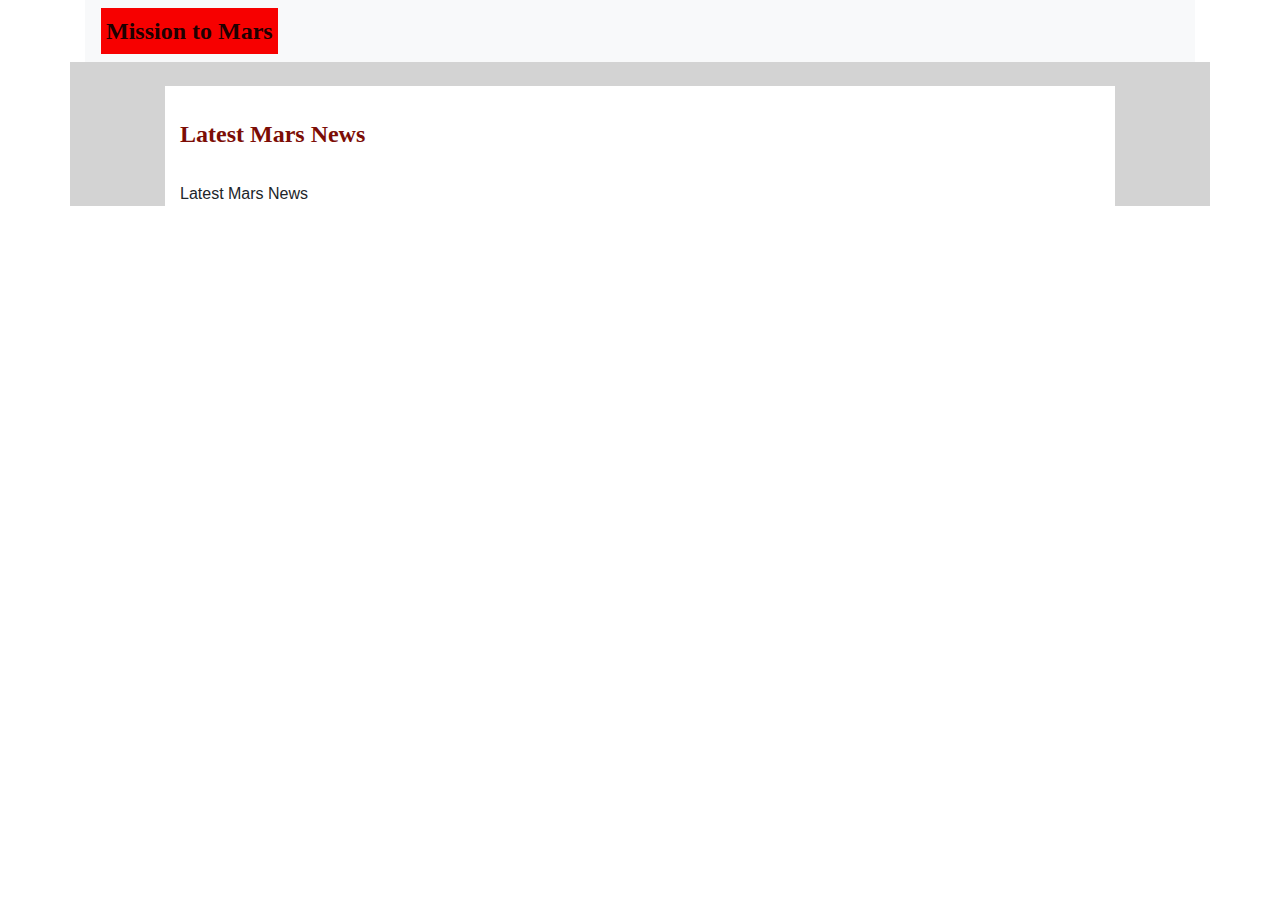
<file: Missions_to_Mars/index.html>
<!DOCTYPE html>
<html lang="en">

<head>
  <meta charset="UTF-8">
  <title>Mars Information</title>
  <link rel="stylesheet" href="https://stackpath.bootstrapcdn.com/bootstrap/4.3.1/css/bootstrap.min.css" integrity="sha384-ggOyR0iXCbMQv3Xipma34MD+dH/1fQ784/j6cY/iJTQUOhcWr7x9JvoRxT2MZw1T" crossorigin="anonymous">
  <link rel="stylesheet" href="style.css">
</head>

<body>
    <div class="container">
    <nav class="navbar navbar-expand-lg navbar-light bg-light">
        <a class="navbar-brand homebutton" href="landing.html">Mission to Mars</a>
      </nav>

        <div class="row">
            <div class="col-12 body">
                <br>
            </div>
        </div>


        <div class="row">
            <div class="col-1 body"></div>
            <div class="col-10 midtitlesmall">Latest Mars News</div>
            <div class="col-1 body"></div>
        </div>

        <div class="row">
            <div class="col-1 body"></div>
            <div class="col-10 midtitle">Latest Mars News</div>
            <div class="col-1 body"></div>
        </div>


        
    
    

        <script src="https://code.jquery.com/jquery-3.3.1.slim.min.js" integrity="sha384-q8i/X+965DzO0rT7abK41JStQIAqVgRVzpbzo5smXKp4YfRvH+8abtTE1Pi6jizo" crossorigin="anonymous"></script>
        <script src="https://cdnjs.cloudflare.com/ajax/libs/popper.js/1.14.7/umd/popper.min.js" integrity="sha384-UO2eT0CpHqdSJQ6hJty5KVphtPhzWj9WO1clHTMGa3JDZwrnQq4sF86dIHNDz0W1" crossorigin="anonymous"></script>
        <script src="https://stackpath.bootstrapcdn.com/bootstrap/4.3.1/js/bootstrap.min.js" integrity="sha384-JjSmVgyd0p3pXB1rRibZUAYoIIy6OrQ6VrjIEaFf/nJGzIxFDsf4x0xIM+B07jRM" crossorigin="anonymous"></script>
    </div>
</div>


</body>

</html>
</file>
<file: Missions_to_Mars/style.css>
.homebutton {
    background-color: rgb(247, 0, 0);
    font-size: x-large;
    text-align: center;
    font-family: 'Times New Roman', Times, serif;
    font-weight: bold;
    padding-right: 5px;
    padding-left: 5px;
}

.body {
    background-color: lightgrey;
}

.midtitlesmall {
    font-size: xx-large;
    text-align: left;
    background-color: white;
    color: rgb(124, 13, 6);
    font-family: 'Times New Roman', Times, serif;
    font-weight: bold;
    font-size: x-large;
    margin-top: 30px;
    margin-bottom: 30px;
}

.midtitles {
    font-size: large;
    text-align: left;
    background-color: white;
    color: rgb(0, 0, 0);
    font-family: 'Times New Roman', Times, serif;
    font-weight: bold;
    font-size: xx-large;
    margin-top: 30px;
    margin-bottom: 30px;
}

.nav {
    margin-bottom: 0px;
}
</file>
